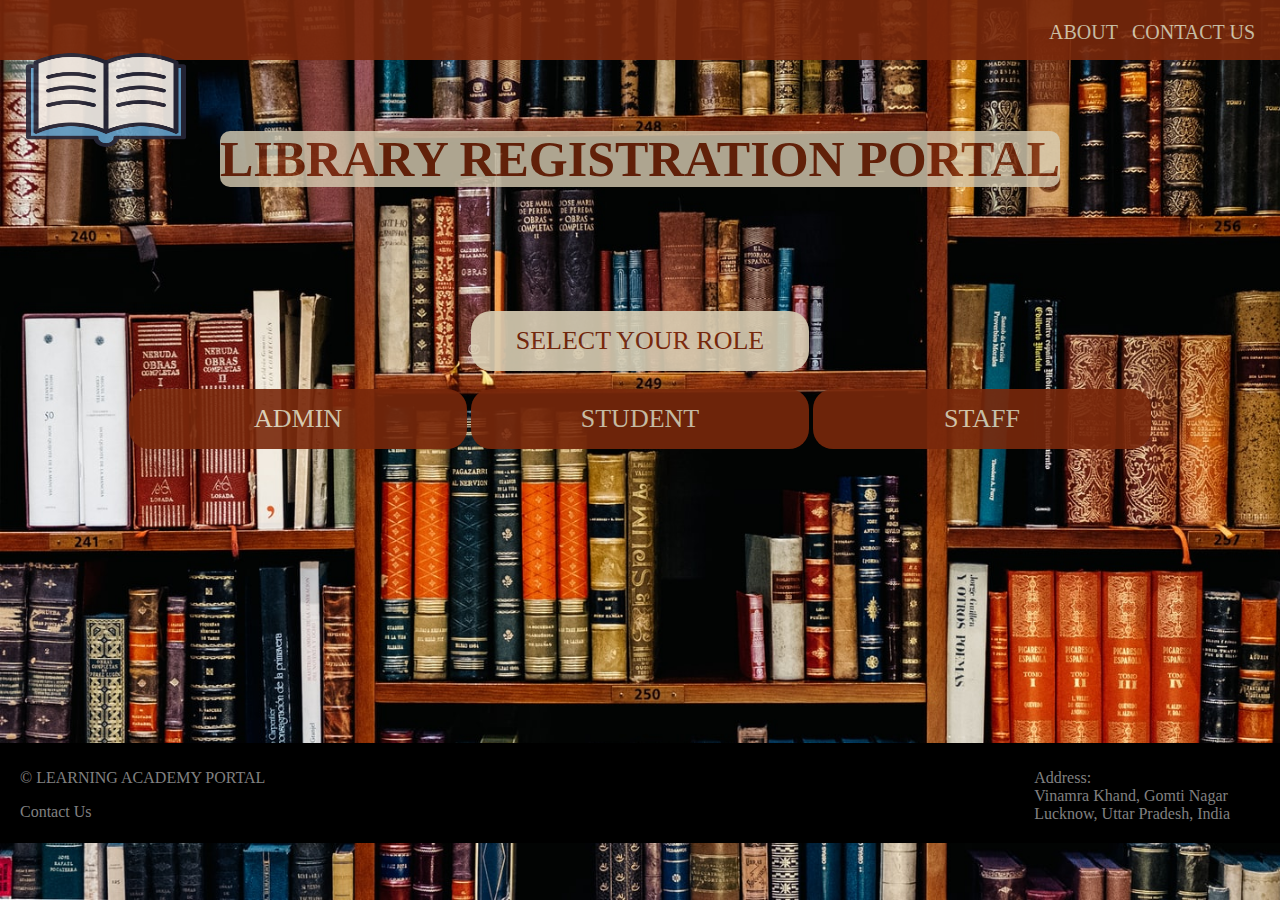
<file: index.html>
<!DOCTYPE html>
<html>
<head>
	<meta charset="utf-8">
	<meta http-equiv="X-UA-Compatible" content="IE=edge">
	<title>ACADEMY</title>
	<link rel="shortcut icon" href="images/logoTitle.png" type="image/png"> 
	<link rel="stylesheet" href="css/style.css">
</head>
<body id="bodyHome">
	<header id="header" class="">
		<a href="index.html">
			<img src="images/logo1.png" alt="LOGO" width="160px" height="120px" id="logo">
				
		</a>
		<nav id="navigation">
			<!--<span id="span-reg">Existing Users</span>&nbsp;&nbsp;&nbsp;-->
			<ul> 
				<li><a href="#">About</a></li>
				<li><a href="#">Contact us</a></li>
			</ul>
		</nav>
	</header>
	<br><br>
	<h1 id="h1forhome"><span class="main">LIBRARY REGISTRATION PORTAL</span></h1>
	<br>
	<br>
	<br>
	<br>
	<div id="homediv"><br>
		<button id="button-home-top">SELECT YOUR  ROLE</button>
		<br>
		<br>
		<input type="submit" value="ADMIN" id="button-home" onclick="location.href='AdminReg.html'"/>
		<input type="submit" value="STUDENT" id="button-home" onclick="location.href='CustomerReg.html'"/>
		<input type="submit" value="STAFF" id="button-home" onclick="location.href='StaffReg.html'"/>
		<br>
		<p></p>
	</div>
	<div id="divspace"></div>
	<footer>
		<div id="lfooter">
			<p>&copy; LEARNING ACADEMY PORTAL</p>
			<a href="#" id="contact">Contact Us</a>
		</div>
		<div id="rfooter">
			<p>
				Address:
				<br>Vinamra Khand, Gomti Nagar
				<br>Lucknow, Uttar Pradesh, India 
			</p>
		</div>
	</footer>
</body>
</html>
</file>
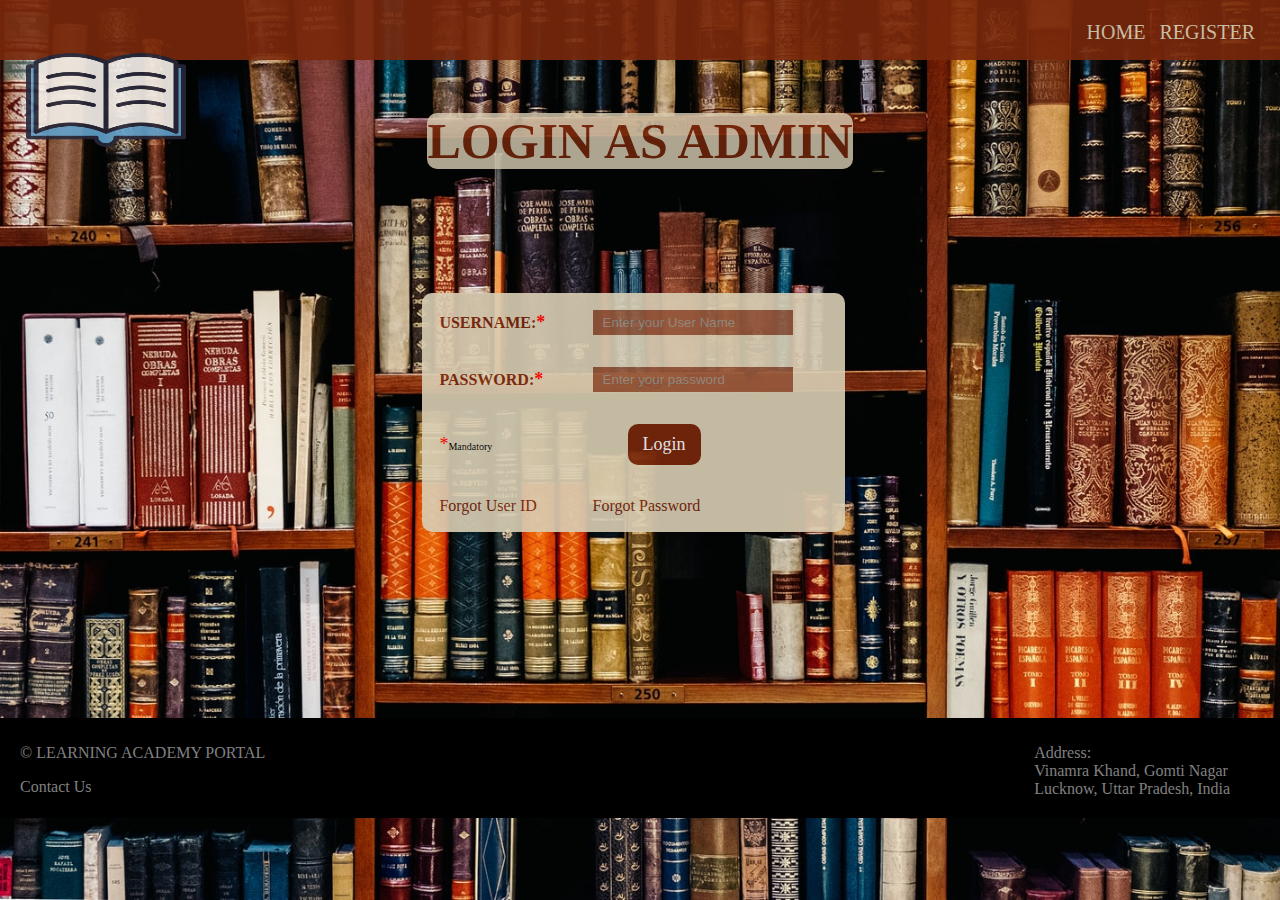
<file: AdminLogin.html>
<!DOCTYPE html>
<html>
<head>
	<meta charset="utf-8">
	<meta http-equiv="X-UA-Compatible" content="IE=edge">
	<title>Admin Login</title>
	<link rel="shortcut icon" href="images/logoTitle.png" type="image/png"> 
	<link rel="stylesheet" href="css/style.css">
</head>
<body id="bodyHome">
	<header id="header" class="">
		<a href="index.html">
			<img src="images/logo1.png" alt="LOGO" width="160px" height="120px" id="logo" onclick="index.html">	
		</a>
		<nav id="navigation">
			<!--<span id="span-reg">Existing Users</span>&nbsp;&nbsp;&nbsp;-->
			<ul> 
				<li><a href="index.html">HOME</a></li>
				<li><a href="AdminReg.html">REGISTER</a></li>
			</ul>
		</nav>
	</header>
	
	<div id="regdiv">
		<br>
		<h1 id="h1forhome"><span class="main">Login as Admin</span></h1>
		<br><br><br><br><br>
		<form>
			<table id="regtable">
				<tr>
					<td><label for="fname">USERNAME:<span id="star">*</span></label></td>
					<td><input type="text" name="fname" class="input" id="fname" placeholder="Enter your User Name" pattern="[A][0-9]{4}" required /></td>
				</tr>
				<tr>
					<td><label for="lname">PASSWORD:<span id="star">*</span></label></td>
					<td><input type="text" name="lname" class="input" id="lname" placeholder="Enter your password" required /></td>
				</tr>
				<tr>
					<td><span id="star">*</span><span id="mand">Mandatory</span></td>
					<td>
						<input type="submit" name="submit" id="button-sub" value="Login"/>
					</td>
				</tr>
				<tr>
					<td><a href="#" id="login-href">Forgot User ID</a></td>
					<td><a href="#" id="login-href">Forgot Password</a></td>
				</tr>
			</table>
		</form>
	</div>
	<br><br>
	<div id="divspace"></div>
	<footer>
		<div id="lfooter">
			<p>&copy; LEARNING ACADEMY PORTAL</p>
			<a href="#" id="contact">Contact Us</a>
		</div>
		<div id="rfooter">
			<p>
				Address:
				<br>Vinamra Khand, Gomti Nagar
				<br>Lucknow, Uttar Pradesh, India 
			</p>
		</div>
	</footer>
</body>
</html>
</file>
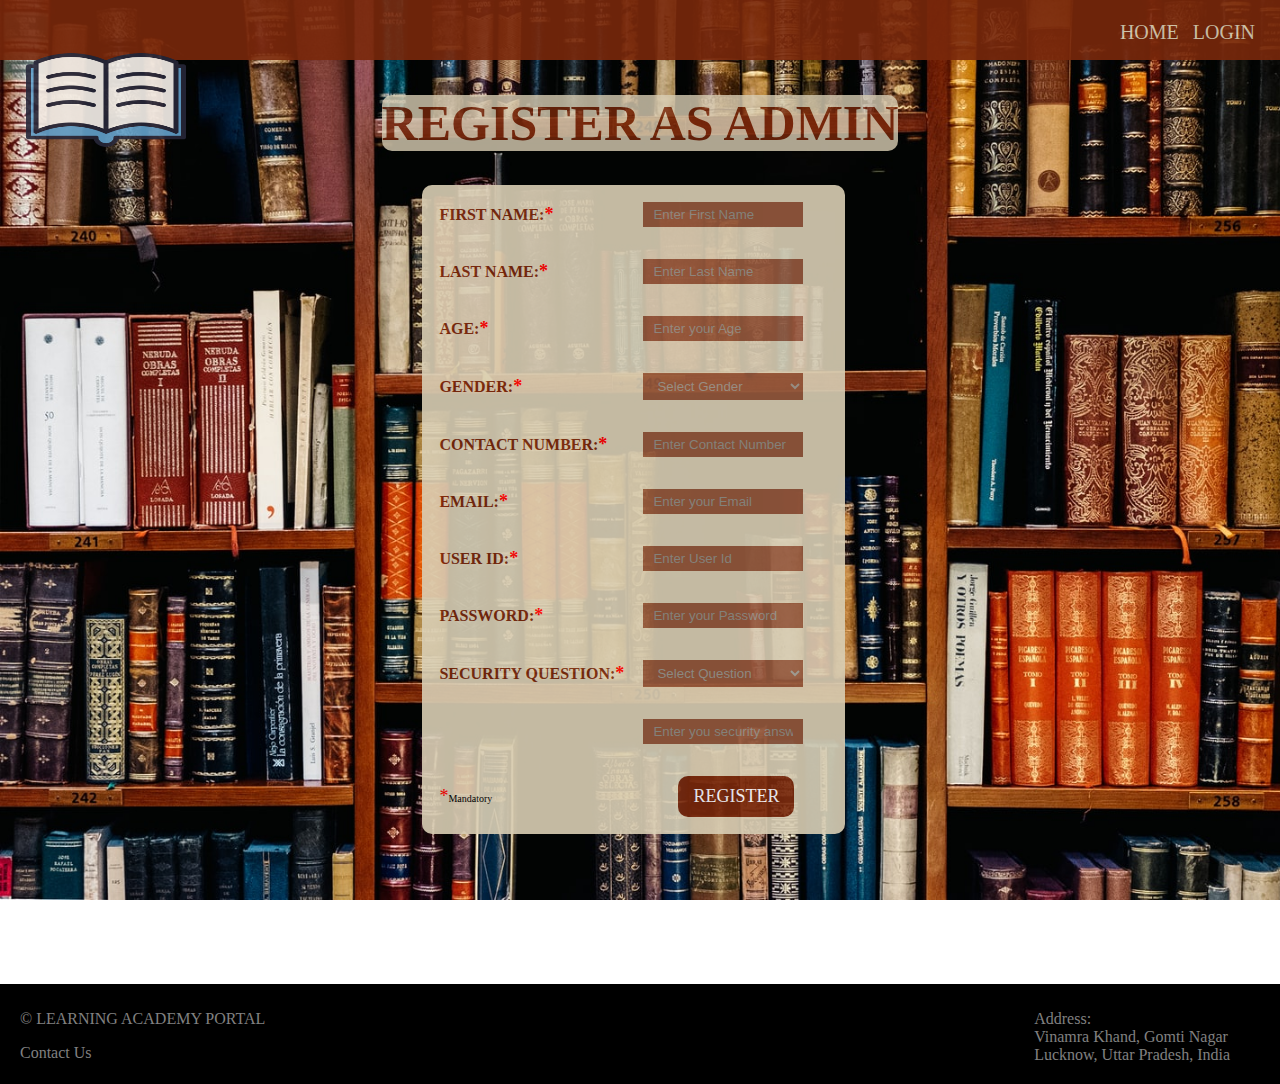
<file: AdminReg.html>
<!DOCTYPE html>
<html>
<head>
	<meta charset="utf-8">
	<meta http-equiv="X-UA-Compatible" content="IE=edge">
	<title>Admin Registration</title>
	<link rel="shortcut icon" href="images/logoTitle.png" type="image/png"> 
	<link rel="stylesheet" href="css/style.css">
</head>
<body id="bodyHome">
	<header id="header" class="">
		<a href="index.html">
			<img src="images/logo1.png" alt="LOGO" width="160px" height="120px" id="logo" onclick="index.html">	
		</a>
		<nav id="navigation">
			<!--<span id="span-reg">Existing Users</span>&nbsp;&nbsp;&nbsp;-->
			<ul> 
				<li><a href="index.html">HOME</a></li>
				<li><a href="AdminLogin.html">LOGIN</a></li>
			</ul>
		</nav>
	</header>
	
	<div id="regdiv">
		<h1 id="h1forhome"><span class="main">REGISTER AS ADMIN</span></h1>
		<form>
			<table id="regtable">
				<tr>
					<td><label for="fname">First Name:<span id="star">*</span></label></td>
					<td><input type="text" name="fname" class="input" id="fname" placeholder="Enter First Name" required /></td>
				</tr>
				<tr>
					<td><label for="lname">Last Name:<span id="star">*</span></label></td>
					<td><input type="text" name="lname" class="input" id="lname" placeholder="Enter Last Name" required /></td>
				</tr>
				<tr>
					<td><label for="age">Age:<span id="star">*</span></label></td>
					<td><input type="number" name="age" class="input" id="age"
					placeholder="Enter your Age" required></td>
				</tr>
				<tr>
					<td><label for="gender">Gender:<span id="star">*</span></label></td>
					<td>
					<select name="gender" class="input sel">
							<option>Select Gender</option>
							<option value="Male">Male</option>
							<option value="Female">Female</option>
							<option value="Other">Other</option>
					</select>
					</td>
				</tr>
				<tr>
					<td><label for="contactno">Contact Number:<span id="star">*</span></label></td>
					<td><input type="tel" name="contactno" class="input" id="contactno" placeholder="Enter Contact Number" pattern="[6-9]{1}[0-9]{9}" required/></td>
				</tr>
				<tr>
					<td><label for="email">Email:<span id="star">*</span></label></td>
					<td><input type="email" name="email" class="input" id="email" placeholder="Enter your Email" required/></td>
				</tr>
				<tr>
					<td><label for="adminId">User Id:<span id="star">*</span></label></td>
					<td><input type="text" name="adminId" class="input" id="adminId" placeholder="Enter User Id" pattern="[A][0-9]{4}" required/>
					</td>
				</tr>
				<tr>
					<td><label for="password">Password:<span id="star">*</span></label></td>
					<td><input type="password" name="password" class="input" id="adminId" placeholder="Enter your Password" pattern="" required/>
					</td>
				</tr>
				<tr>
					<td><label for="security1">Security Question:<span id="star">*</span></label></td>
					<td>
						<select name="security1" class="input sel">
							<option>Select Question</option>
							<option value="firstSchoolName">Your First School Name</option>
							<option value="motherMaidenName">Mother's Maiden Name</option>
							<option value="firstvehicle">Vehicle Regitration</option>
						</select>
					</td>
				</tr>
				<tr>
					<td></td>
					<td><input type="text" class="input" name="answer1" placeholder="Enter you security answer" required/></td>
				</tr>
				<!--<tr>
					<td><label for="security2">Security Question 2:<span id="star">*</span></label></td>
					<td>
						<select name="security2" class="input">
							<option>Select Question 2</option>
							<option value="firstSchoolName">Your First School Name</option>
							<option value="motherMaidenName">Mother's Maiden Name</option>
							<option value="firstvehicle">Vehicle Regitration</option>
						</select>
					</td>
				</tr>
				<tr>
					<td></td>
					<td><input type="text" class="input" name="answer2" placeholder="Enter you security answer" required/></td>
				</tr>
				<tr>
					<td><label for="security3">Security Question 3:<span id="star">*</span></label></td>
					<td>
						<select name="security3" class="input">
							<option>Select Question 3</option>
							<option value="firstSchoolName">Your First School Name</option>
							<option value="motherMaidenName">Mother's Maiden Name</option>
							<option value="firstvehicle">Vehicle Regitration</option>
						</select>
					</td>
				</tr>
				<tr>
					<td></td>
					<td><input type="text" class="input" name="security3" class="input" placeholder="Enter you security answer" required/></td>
				</tr>-->
				<tr>
					<td><span id="star">*</span><span id="mand">Mandatory</span></td>
					<td>
						<input type="submit" name="submit" id="button-sub" value="REGISTER"/>
					</td>
				</tr>
			</table>
		</form>
	</div>
	<div id="divspace"></div>
	<footer>
		<div id="lfooter">
			<p>&copy; LEARNING ACADEMY PORTAL</p>
			<a href="#" id="contact">Contact Us</a>
		</div>
		<div id="rfooter">
			<p>
				Address:
				<br>Vinamra Khand, Gomti Nagar
				<br>Lucknow, Uttar Pradesh, India 
			</p>
		</div>
	</footer>
</body>
</html>
</file>
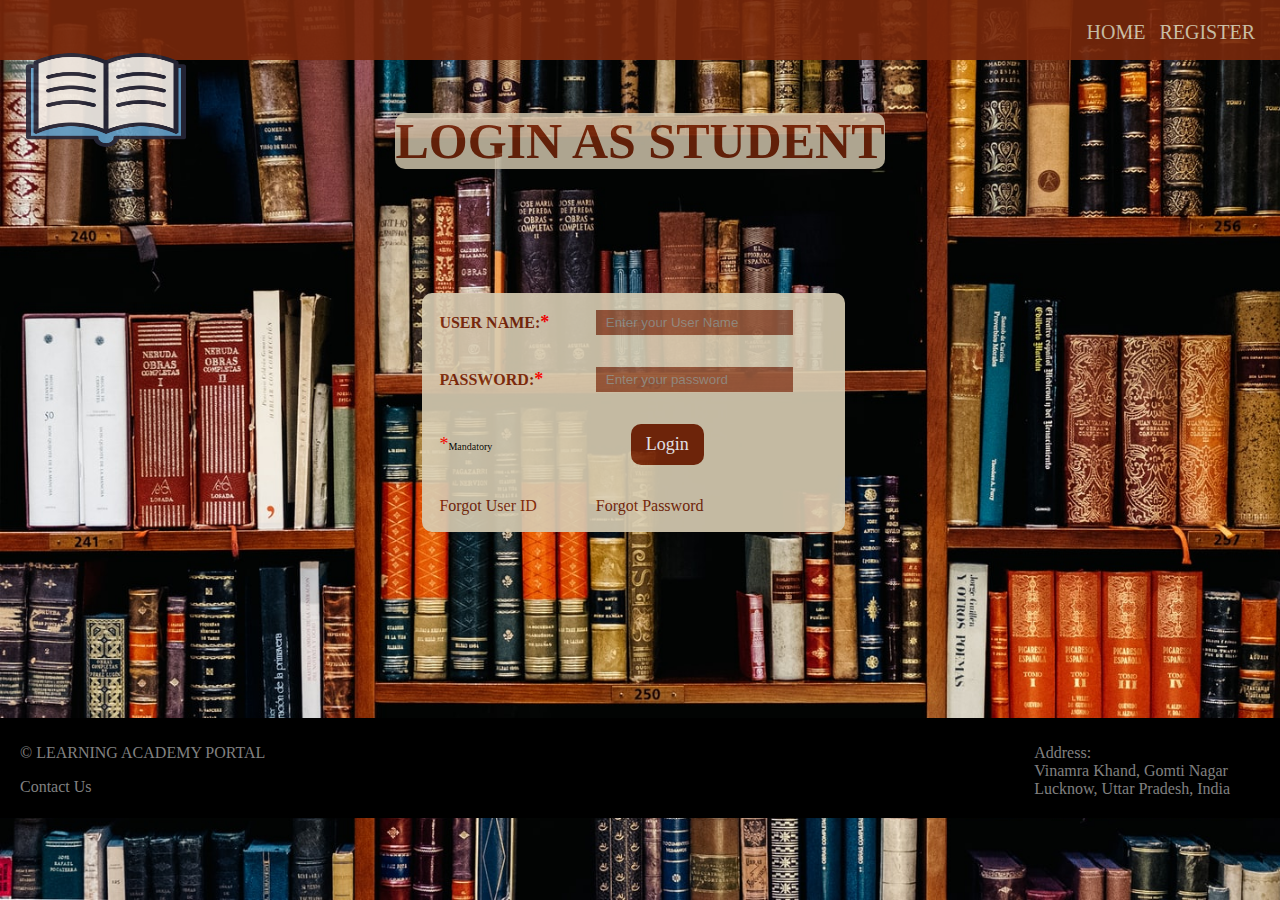
<file: CustomerLogin.html>
<!DOCTYPE html>
<html>
<head>
	<meta charset="utf-8">
	<meta http-equiv="X-UA-Compatible" content="IE=edge">
	<title>User Login</title>
	<link rel="shortcut icon" href="images/logoTitle.png" type="image/png"> 
	<link rel="stylesheet" href="css/style.css">
</head>
<body id="bodyHome">
	<header id="header" class="">
		<a href="index.html">
			<img src="images/logo1.png" alt="LOGO" width="200px" height="150px" id="logo" onclick="index.html">	
		</a>
		<nav id="navigation">
			<!--<span id="span-reg">Existing Users</span>&nbsp;&nbsp;&nbsp;-->
			<ul> 
				<li><a href="index.html">HOME</a></li>
				<li><a href="CustomerReg.html">REGISTER</a></li>
			</ul>
		</nav>
	</header>
	
	<div id="regdiv">
		<br>
		<h1 id="h1forhome"><span class="main">Login as Student</span></h1>
		<br><br><br><br><br>
		<form>
			<table id="regtable">
				<tr>
					<td><label for="fname">User Name:<span id="star">*</span></label></td>
					<td><input type="text" name="fname" class="input" id="fname" placeholder="Enter your User Name" pattern="[C][0-9]{4}" required /></td>
				</tr>
				<tr>
					<td><label for="lname">Password:<span id="star">*</span></label></td>
					<td><input type="text" name="lname" class="input" id="lname" placeholder="Enter your password" required /></td>
				</tr>
				<tr>
					<td><span id="star">*</span><span id="mand">Mandatory</span></td>
					<td>
						<input type="submit" name="submit" id="button-sub" value="Login"/>
					</td>
				</tr>
				<tr>
					<td><a href="#" id="login-href">Forgot User ID</a></td>
					<td><a href="#" id="login-href">Forgot Password</a></td>
				</tr>
			</table>
		</form>
	</div>
	<br><br>
	<div id="divspace"></div>
	<footer>
		<div id="lfooter">
			<p>&copy; LEARNING ACADEMY PORTAL</p>
			<a href="#" id="contact">Contact Us</a>
		</div>
		<div id="rfooter">
			<p>
				Address:
				<br>Vinamra Khand, Gomti Nagar
				<br>Lucknow, Uttar Pradesh, India 
			</p>
		</div>
	</footer>
</body>
</html>
</file>
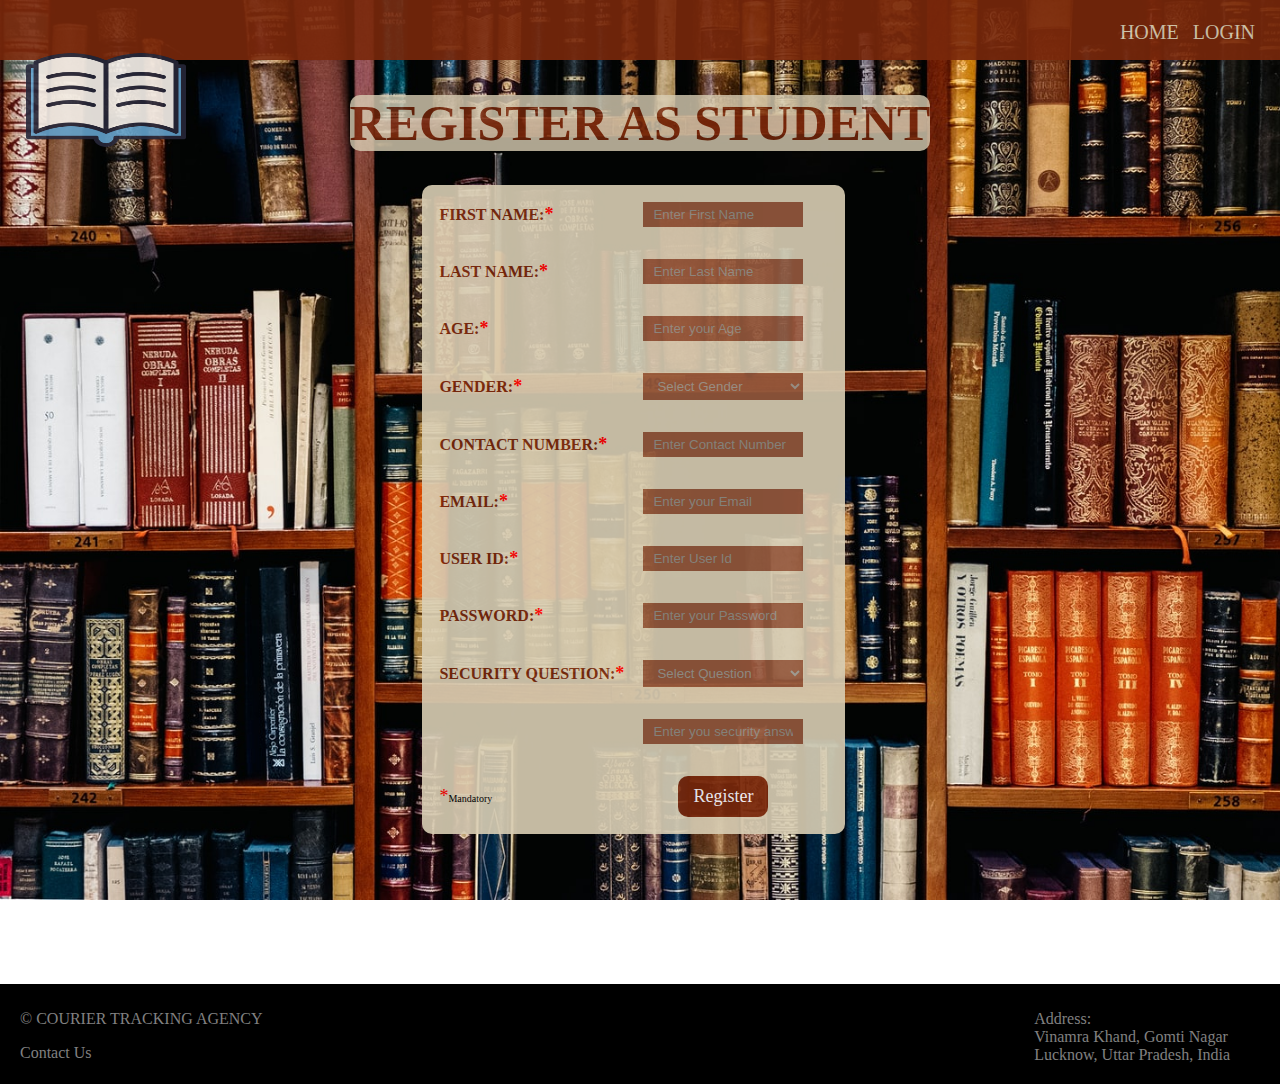
<file: CustomerReg.html>
<!DOCTYPE html>
<html>
<head>
	<meta charset="utf-8">
	<meta http-equiv="X-UA-Compatible" content="IE=edge">
	<title>User Registration</title>
	<link rel="shortcut icon" href="images/logoTitle.png" type="image/png"> 
	<link rel="stylesheet" href="css/style.css">
</head>
<body id="bodyHome">
	<header id="header" class="">
		<a href="index.html">
			<img src="images/logo1.png" alt="LOGO" width="200px" height="150px" id="logo" onclick="index.html">	
		</a>
		<nav id="navigation">
			<ul> 
				<li><a href="index.html">HOME</a></li>
				<li><a href="CustomerLogin.html">LOGIN</a></li>
			</ul>
		</nav>
	</header>
	
	<div id="regdiv">
		<h1 id="h1forhome"><span class="main">Register as Student</span></h1>
		<form>
			<table id="regtable">
				<tr>
					<td><label for="fname">First Name:<span id="star">*</span></label></td>
					<td><input type="text" name="fname" class="input" id="fname" placeholder="Enter First Name" required /></td>
				</tr>
				<tr>
					<td><label for="lname">Last Name:<span id="star">*</span></label></td>
					<td><input type="text" name="lname" class="input" id="lname" placeholder="Enter Last Name" required /></td>
				</tr>
				<tr>
					<td><label for="age">Age:<span id="star">*</span></label></td>
					<td><input type="number" name="age" class="input" id="age"
					placeholder="Enter your Age" required></td>
				</tr>
				<tr>
					<td><label for="gender">Gender:<span id="star">*</span></label></td>
					<td>
					<select name="gender" class="input sel">
							<option>Select Gender</option>
							<option value="Male">Male</option>
							<option value="Female">Female</option>
							<option value="Other">Other</option>
					</select>
					</td>
				</tr>
				<tr>
					<td><label for="contactno">Contact Number:<span id="star">*</span></label></td>
					<td><input type="tel" name="contactno" class="input" id="contactno" placeholder="Enter Contact Number" pattern="[6-9]{1}[0-9]{9}" required/></td>
				</tr>
				<tr>
					<td><label for="email">Email:<span id="star">*</span></label></td>
					<td><input type="email" name="email" class="input" id="email" placeholder="Enter your Email" required/></td>
				</tr>
				<tr>
					<td><label for="adminId">User Id:<span id="star">*</span></label></td>
					<td><input type="text" name="adminId" class="input" id="adminId" placeholder="Enter User Id" pattern="[C][0-9]{4}" required/>
					</td>
				</tr>
				<tr>
					<td><label for="password">Password:<span id="star">*</span></label></td>
					<td><input type="password" name="password" class="input" id="adminId" placeholder="Enter your Password" pattern="" required/>
					</td>
				</tr>
				<tr>
					<td><label for="security1">Security Question:<span id="star">*</span></label></td>
					<td>
						<select name="security1" class="input sel">
							<option>Select Question</option>
							<option value="firstSchoolName">Your First School Name</option>
							<option value="motherMaidenName">Mother's Maiden Name</option>
							<option value="firstvehicle">Vehicle Regitration</option>
						</select>
					</td>
				</tr>
				<tr>
					<td></td>
					<td><input type="text" name="answer1" class="input" placeholder="Enter you security answer" required/></td>
				</tr>
				<!--<tr>
					<td><label for="security2">Security Question 2:<span id="star">*</span></label></td>
					<td>
						<select name="security2" class="input">
							<option>Select Question 2</option>
							<option value="firstSchoolName">Your First School Name</option>
							<option value="motherMaidenName">Mother's Maiden Name</option>
							<option value="firstvehicle">Vehicle Regitration</option>
						</select>
					</td>
				</tr>
				<tr>
					<td></td>
					<td><input type="text" name="answer2" class="input" placeholder="Enter you security answer" required/></td>
				</tr>
				<tr>
					<td><label for="security3">Security Question 3:<span id="star">*</span></label></td>
					<td>
						<select name="security3" class="input">
							<option>Select Question 3</option>
							<option value="firstSchoolName">Your First School Name</option>
							<option value="motherMaidenName">Mother's Maiden Name</option>
							<option value="firstvehicle">Vehicle Regitration</option>
						</select>
					</td>
				</tr>
				<tr>
					<td></td>
					<td><input type="text" name="security3" class="input" placeholder="Enter you security answer" required/></td>
				</tr>-->
				<tr>
					<td><span id="star">*</span><span id="mand">Mandatory</span></td>
					<td>
						<input type="submit" name="submit" id="button-sub" value="Register"/>
					</td>
				</tr>
			</table>
		</form>
	</div>
	<div id="divspace"></div>
	<footer>
		<div id="lfooter">
			<p>&copy; COURIER TRACKING AGENCY</p>
			<a href="#" id="contact">Contact Us</a>
		</div>
		<div id="rfooter">
			<p>
				Address:
				<br>Vinamra Khand, Gomti Nagar
				<br>Lucknow, Uttar Pradesh, India 
			</p>
		</div>
	</footer>
</body>
</html>
</file>
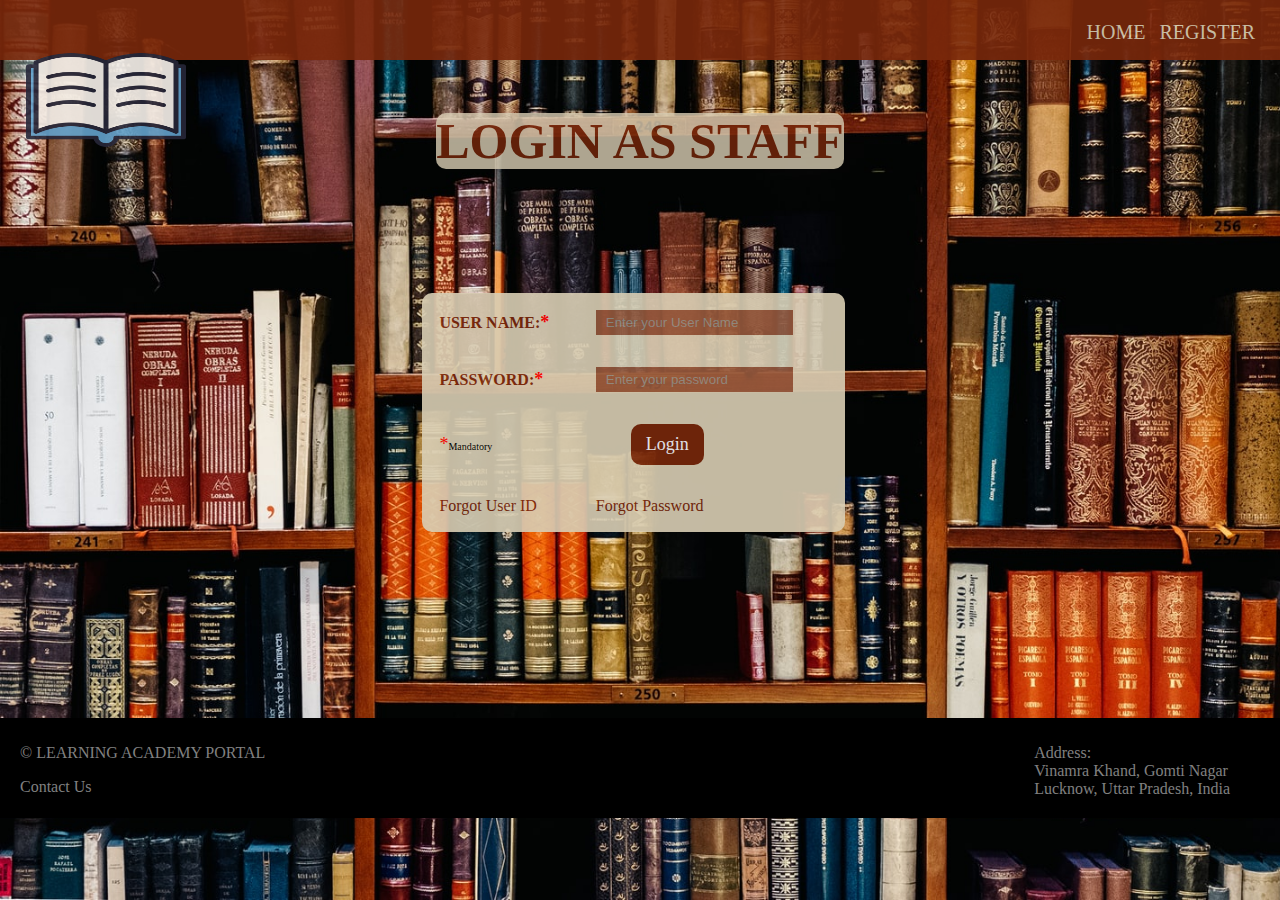
<file: StaffLogin.html>
<!DOCTYPE html>
<html>
<head>
	<meta charset="utf-8">
	<meta http-equiv="X-UA-Compatible" content="IE=edge">
	<title>Staff Login</title>
	<link rel="shortcut icon" href="images/logoTitle.png" type="image/png"> 
	<link rel="stylesheet" href="css/style.css">
</head>
<body id="bodyHome">
	<header id="header" class="">
		<a href="index.html">
			<img src="images/logo1.png" alt="LOGO" width="200px" height="150px" id="logo" onclick="index.html">	
		</a>
		<nav id="navigation">
			<ul> 
				<li><a href="index.html">HOME</a></li>
				<li><a href="StaffReg.html">REGISTER</a></li>
			</ul>
		</nav>
	</header>
	
	<div id="regdiv">
		<br>
		<h1 id="h1forhome"><span class="main">Login as Staff</span></h1>
		<br><br><br><br><br>
		<form>
			<table id="regtable">
				<tr>
					<td><label for="fname">User Name:<span id="star">*</span></label></td>
					<td><input type="text" name="fname" class="input" id="fname" placeholder="Enter your User Name" pattern="[A][0-9]{4}" required /></td>
				</tr>
				<tr>
					<td><label for="lname">Password:<span id="star">*</span></label></td>
					<td><input type="text" name="lname" class="input" id="lname" placeholder="Enter your password" required /></td>
				</tr>
				<tr>
					<td><span id="star">*</span><span id="mand">Mandatory</span></td>
					<td>
						<input type="submit" name="submit" id="button-sub" value="Login"/>
					</td>
				</tr>
				<tr>
					<td><a href="#" id="login-href">Forgot User ID</a></td>
					<td><a href="#" id="login-href">Forgot Password</a></td>
				</tr>
			</table>
		</form>
	</div>
	<br><br>
	<div id="divspace"></div>
	<footer>
		<div id="lfooter">
			<p>&copy; LEARNING ACADEMY PORTAL</p>
			<a href="#" id="contact">Contact Us</a>
		</div>
		<div id="rfooter">
			<p>
				Address:
				<br>Vinamra Khand, Gomti Nagar
				<br>Lucknow, Uttar Pradesh, India 
			</p>
		</div>
	</footer>
</body>
</html>
</file>
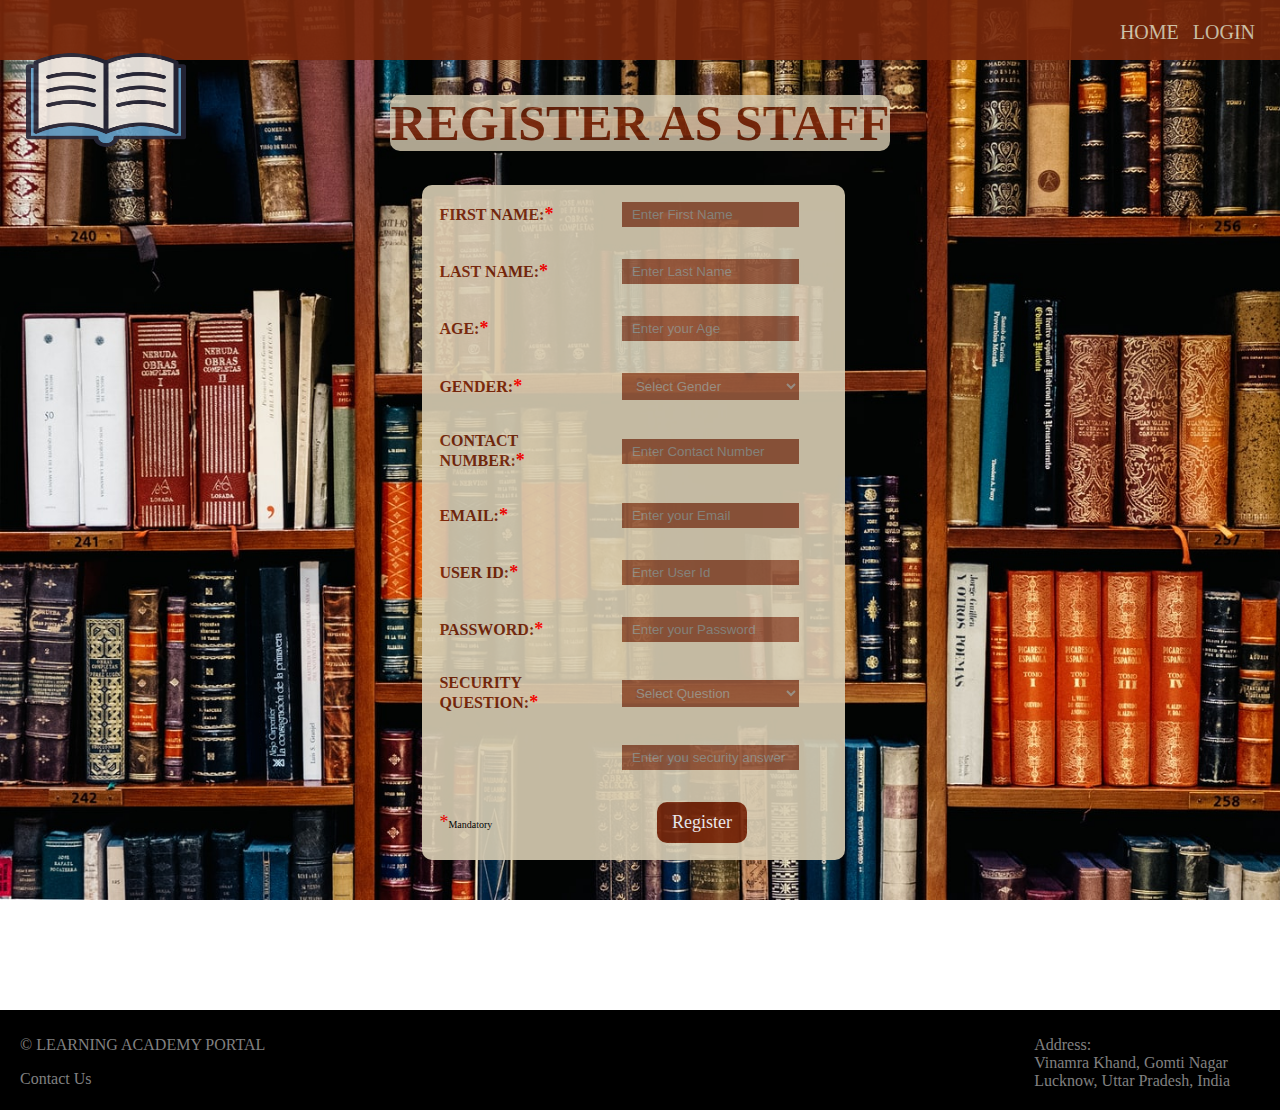
<file: StaffReg.html>
<!DOCTYPE html>
<html>
<head>
	<meta charset="utf-8">
	<meta http-equiv="X-UA-Compatible" content="IE=edge">
	<title>Staff Registration</title>
	<link rel="shortcut icon" href="images/logoTitle.png" type="image/png"> 
	<link rel="stylesheet" href="css/style.css">
</head>
<body id="bodyHome">
	<header id="header" class="">
		<a href="index.html">
			<img src="images/logo1.png" alt="LOGO" width="200px" height="150px" id="logo" onclick="index.html">	
		</a>
		<nav id="navigation">
			<ul> 
				<li><a href="index.html">home</a></li>
				<li><a href="StaffLogin.html">LOGIN</a></li>
			</ul>
		</nav>
	</header>
	
	<div id="regdiv">
		<h1 id="h1forhome"><span class="main">Register as Staff</span></h1>
		<form>
			<table id="regtable">
				<tr>
					<td><label for="fname">First Name:<span id="star">*</span></label></td>
					<td><input type="text" name="fname" class="input" id="fname" placeholder="Enter First Name" required /></td>
				</tr>
				<tr>
					<td><label for="lname">Last Name:<span id="star">*</span></label></td>
					<td><input type="text" name="lname" class="input" id="lname" placeholder="Enter Last Name" required /></td>
				</tr>
				<tr>
					<td><label for="age">Age:<span id="star">*</span></label></td>
					<td><input type="number" name="age" class="input" id="age"
					placeholder="Enter your Age" required></td>
				</tr>
				<tr>
					<td><label for="gender">Gender:<span id="star">*</span></label></td>
					<td>
					<select name="gender" class="input sel">
							<option>Select Gender</option>
							<option value="Male">Male</option>
							<option value="Female">Female</option>
							<option value="Other">Other</option>
					</select>
					</td>
				</tr>
				<tr>
					<td><label for="contactno">Contact Number:<span id="star">*</span></label></td>
					<td><input type="tel" name="contactno" class="input" id="contactno" placeholder="Enter Contact Number" pattern="[6-9]{1}[0-9]{9}" required/></td>
				</tr>
				<tr>
					<td><label for="email">Email:<span id="star">*</span></label></td>
					<td><input type="email" name="email" class="input" id="email" placeholder="Enter your Email" required/></td>
				</tr>
				<tr>
					<td><label for="adminId">User Id:<span id="star">*</span></label></td>
					<td><input type="text" name="adminId" class="input" id="adminId" placeholder="Enter User Id" pattern="[A][0-9]{4}" required/>
					</td>
				</tr>
				<tr>
					<td><label for="password">Password:<span id="star">*</span></label></td>
					<td><input type="password" name="password" class="input" id="adminId" placeholder="Enter your Password" pattern="" required/>
					</td>
				</tr>
				<tr>
					<td><label for="security1">Security Question:<span id="star">*</span></label></td>
					<td>
						<select name="security1" class="input sel">
							<option>Select Question</option>
							<option value="firstSchoolName">Your primary school Name</option>
							<option value="motherMaidenName">Mother's Middle Name</option>
							<option value="firstvehicle">First 4 digits of your aadhar number</option>
						</select>
					</td>
				</tr>
				<tr>
					<td></td>
					<td><input type="text" class="input" name="answer1" placeholder="Enter you security answer" required/></td>
				</tr>
				<!--<tr>
					<td><label for="security2">Security Question 2:<span id="star">*</span></label></td>
					<td>
						<select name="security2" class="input">
							<option>Select Question 2</option>
							<option value="firstSchoolName">Your primary school Name</option>
							<option value="motherMaidenName">Mother's Middle Name</option>
							<option value="firstvehicle">First 4 digits of your aadhar number</option>
						</select>
					</td>
				</tr>
				<tr>
					<td></td>
					<td><input type="text" class="input" name="answer2" placeholder="Enter you security answer" required/></td>
				</tr>
				<tr>
					<td><label for="security3">Security Question 3:<span id="star">*</span></label></td>
					<td>
						<select name="security3" class="input">
							<option>Select Question 3</option>
							<option value="firstSchoolName">Your primary school Name</option>
							<option value="motherMaidenName">Mother's Middle Name</option>
							<option value="firstvehicle">First 4 digits of your aadhar number</option>
						</select>
					</td>
				</tr>
				<tr>
					<td></td>
					<td><input type="text" class="input" name="security3" class="input" placeholder="Enter you security answer" required/></td>
				</tr>-->
				<tr>
					<td><span id="star">*</span><span id="mand">Mandatory</span></td>
					<td>
						<input type="submit" name="submit" id="button-sub" value="Register"/>
					</td>
				</tr>
			</table>
		</form>
	</div>
	<div id="divspace"></div>
	<footer>
		<div id="lfooter">
			<p>&copy; LEARNING ACADEMY PORTAL</p>
			<a href="#" id="contact">Contact Us</a>
		</div>
		<div id="rfooter">
			<p>
				Address:
				<br>Vinamra Khand, Gomti Nagar
				<br>Lucknow, Uttar Pradesh, India 
			</p>
		</div>
	</footer>
</body>
</html>
</file>
<file: css/style.css>
header{
	//background-color: #c0cad6;
	background-color: #79280b;
	opacity: 0.9;
	/* background-color: #db4d0b; */
	width: 100%;
	height: 60px;
	outline: none;
}
ul li{
	list-style-type: none;
	overflow: hidden;
	display: inline;
}
li a{
	text-decoration: none;
	text-transform: uppercase;
	color: #d9ceb4;
	margin-right: 10px;
	font-size: 20px;

}

body{
	margin: 0%;
	width: 100%;
	background-image: url('../images/main.jpg');
	background-size: cover;
	background-repeat: no-repeat;
	background-attachment: fixed;
	font-family: TIMES NEW ROMAN;
}
.main{
	background-color: #d9ceb4;
	border-radius: 10px;
}
#h1forhome{
	//color: #38443d;
	//color: #c0cad6;
	color: #79280b;
	opacity: 0.8;
	text-align: center;
	font-size: 50px;
	text-transform: uppercase;
}
#logo{
	margin-left: 2%;
	margin-top: 40px;
	outline: none;
	height: 120px;
	width: 160px;

}
.input{
	padding: 5px 10px;
	width: 80%;
	box-sizing: border-box;
	border-style: solid;
	background-color: #79280b;
	opacity: 0.5;
	color: white;
}
.sel{
	color: grey;
}
#homediv{
	width: 80%;
	margin-left: 10%;
	height: 300px;
	text-align: center;
	//background-color: #2da3f7; 
	background-repeat: no-repeat;
	//border-style: solid;
  	background-image: url('');

}
#regdiv{
	width: 100%;
}
#regtable{
	width: 33%;
	border-radius: 10px;
	margin-left: 33%;
	//border-style: solid;
	border-color: black;
	opacity: 0.9;
	background-color: #d9ceb4;
	//background-image: url('homediv.jpg');
	background-size: cover;
	background-repeat: no-repeat;
}
#navigation{
	float: right;
	margin-right: 10px;
	padding: 5px;
}
tr{
	text-align: center;
}
td{
	padding-top: 15px;
	padding-bottom: 15px;
	padding-left: 15px;
	padding-right: 0px;
	text-align: left;
	font-size: 16px;
}
#star{
	color: red;
	font-size: 18px;
}
#mand{
	font-size: 10px;
}
#h2homediv{
	color: #242329;
	//font-weight: bold;
}
#bodyHome{
	//background-color: #b8e6c3;
}
#button-home-top {
  background-color: #d9ceb4;;
  border: none;
  opacity: 0.9;
  outline: none;
  border-radius: 20px;
  color: #79280b;
  padding: 15px 32px;
  text-align: center;
  text-decoration: none;
  //display: inline-block;
  font-size: 26px;
  width: 33%;
  font-family: Times New Roman;
}
#button-home {
  background-color: #79280b;
  border: none;
  outline: none;
  opacity: 0.9;
  border-radius: 20px;
  color: #d9ceb4;
  padding: 15px 32px;
  text-align: center;
  //text-decoration: none;
  //display: inline-block;
  font-size: 26px;
  width: 33%;
  font-family: Times New Roman;
  //font-weight: bold;
  cursor: pointer;
}
#button-home:hover{
	background-color: #d9ceb4;
	color: #79280b;
	transition: 1s;
}
#span-reg{
	color:  midnightblue;
	font-weight: bold;
	font-size: 18px;
}
#button-reg {
 // background-color: #3726c9;
  border: none;
  float: right;
  color: midnightblue;
  padding: 0px 0px;
  //text-align: center;
  text-decoration: none;
  //display: inline-block;
  font-size: 20px;
  //font-weight: bold;
  cursor: pointer;
}
#button-sub {
  background-color: #79280b;
  border: none;
  cursor: pointer;
  outline: none;
  border-radius: 10px;
  font-family: times new roman;
  color: ghostwhite;
  margin-left: 35px;
  padding: 10px 15px;
  text-align: center;
  text-decoration: none;
  display: inline-block;
  font-size: 18px;
}

#divspace{
	height: 150px;
	width: 100%;
}
footer{
	background-color: black;
	margin: 0%;
	position: absolute;
	width: 100%;
	height: 100px;
}
#lfooter{
	width: 40%;
	float: left;
	color: grey;
	//font-weight: bold;
	padding-top: 10px;
	padding-bottom: 0px;
	padding-left: 20px;
	padding-right: 20px;
}
#rfooter{
	//width: 40%;
	float: right;
	color: grey;
	//font-weight: bold;
	padding-top: 10px;
	padding-bottom: 0px;
	padding-left: 40px;
	padding-right: 50px;

}
#contact{
	text-decoration: none;
	color: grey
}
.input{
	outline: none;
	border:none;
	opacity: 0.7;
}
label{
	font-weight: bold;
	color: #79280b;
	text-transform: uppercase;
}
#login-href{
	text-decoration: none;
	color: #79280b;
}
</file>
